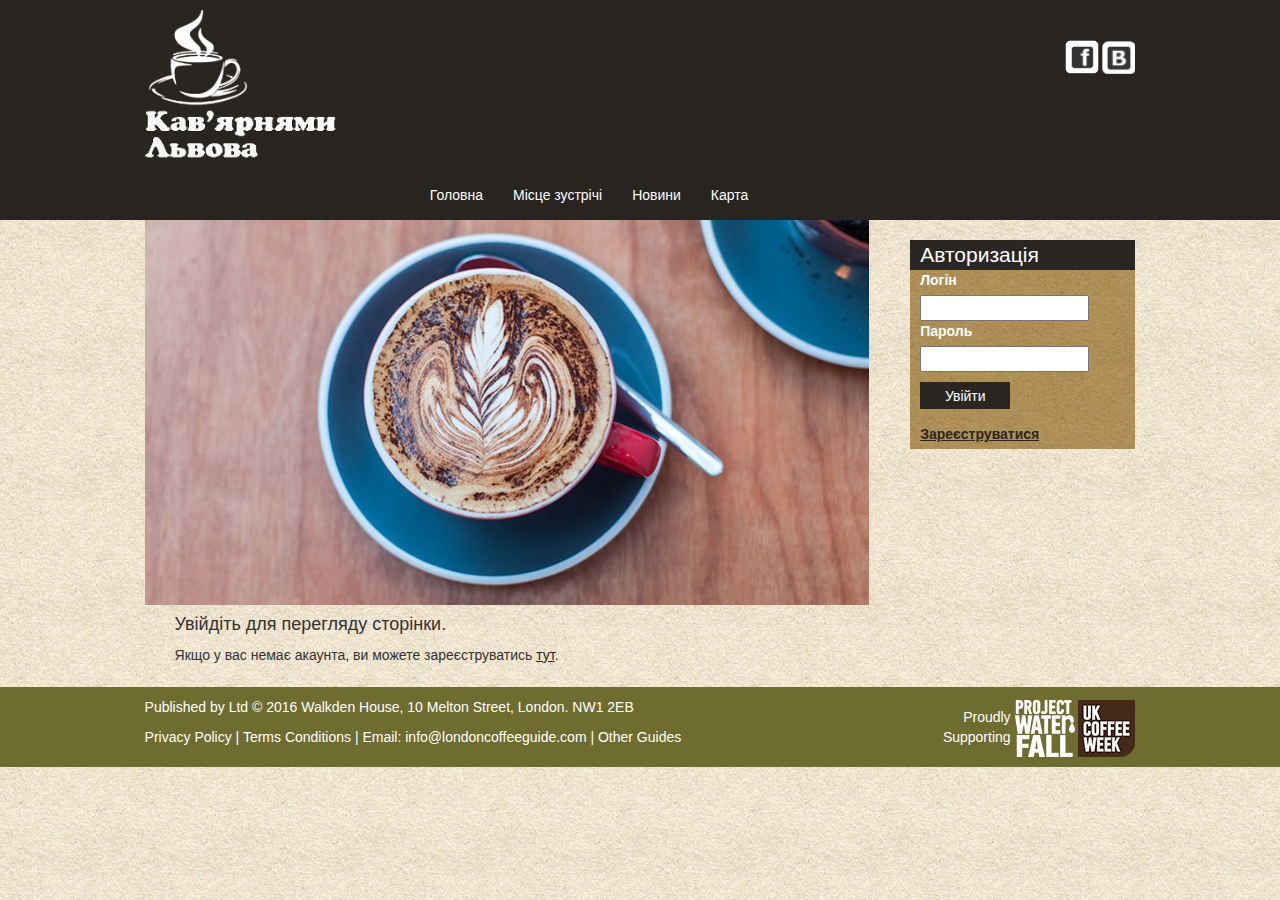
<file: index.html>
<!DOCTYPE html>
<html lang="ua">
<head>
  <meta charset="utf-8">
  <meta name="viewport" content="width=device-width, initial-scale=1">
    <title>Кав'ярнями Львова</title>
    <link rel="stylesheet" href="/style/bootstrap.min.css">
    <link rel="stylesheet" href="style/style.css">
    <meta name="viewport" content="width=device-width, initial-scale=1.0">
</head>
<body>
        <div class="container-frluid">
        <header>
            <div class="container my-container">
                <div class="row">
                    
                    <div class="col-lg-8 col-md-8 col-sm-6 col-xs-6">
                        <div class="logo"><a href="#"><img src="img/TheLondonCoffeeGuide.jpg"></a>  
                        </div>  
                    </div>
                    <div class="col-lg-4 col-md-4 col-sm-6 col-xs-6">
                        <div class="links">
                        <a href="#"><img src="img/Button-Fb.png"></a>
                        <a href="#"><img src="img/1.png"></a>
                        </div>    
                    </div>
                </div>
                <div class="row">
                <div class="col-lg-6 col-lg-offset-3 col-md-6 col-md-offset-3  col-sm-10 col-sm-offset-2 col-xs-10 col-xs-offset-2">
                        <div class="navbar navbar-default margin-0" role="navigation"> 
                             <button type="button" class="navbar-toggle" data-toggle="collapse" data-target="#bs-example-navbar-collapse-1">
            <span class="sr-only">Toggle navigation</span>
            <span class="icon-bar"></span>
            <span class="icon-bar"></span>
            <span class="icon-bar"></span>
                            </button>
                            <div class="collapse navbar-collapse" id="bs-example-navbar-collapse-1">
                            <ul class="nav navbar-nav">
                                <li><a href="/index.html" class="type-font padding-links" >Головна</a></li>
                                <li><a href="/coffee.html" class="type-font padding-links">Місце зустрічі</a> 
                                </li>
                                <li><a href="#" class="type-font padding-links" >Новини</a></li>
                                <li><a href="/map.html" class="type-font padding-links" >Карта</a></li>        
                            </ul>
                            </div>  
                        </div>
                    </div>
                </div>
            </div>
        </header>
            <section class="">
                <div class="container  my-container">
                    <div class="row">
                        <div class="col-lg-9">
                            <article><img src="img/LCG15-homepage-images_0006_Layer-16.jpg">
                            <h4>Увійдіть для перегляду сторінки.</h4>
                            <p>Якщо у вас немає акаунта, ви можете зареєструватись <a href="#" class="font-link">тут</a>.</p></article>
                        </div>
                        <div class="col-lg-3">
                            <form>
                                <legend>Авторизація</legend>
                                <div class="form-group">
                                <label>Логін</label></br>
                                <input type="text" name="username"></br>
                                <label>Пароль</label></br>
                        <input type="text" name="password"></br>
                     
                <input class="login" type="submit" value="Увійти"> </div>
                        <label><a href="#" class="font-link">Зареєструватися</a></label>
                               
                            </form>
                        </div>
                    </div>
                </div>
            </section>
                  
            
        
        <footer>
            <div class="container my-container">
                <div class="row">
                    <div class="col-lg-8">
                <div class="info">
                <p>Published by  Ltd © 2016 Walkden House, 10 Melton Street, London. NW1 2EB</p>
                <p>Privacy Policy | Terms  Conditions | Email: info@londoncoffeeguide.com | Other Guides</p>
                </div>
            </div>
                    <div class="col-lg-4">
                <div class="supporting">
                <p>Proudly <br/> Supporting</p>
                <img src="img/Sponsor-ProjectWaterfall.png">
                <img src="img/Sponsor-UKCoffeeWeek.png">
                </div>
            </div>
                </div>
            </div>
        </footer>
    </div>
    
    <script src="js/jquery-1.12.0.min.js"></script>
    <script src="js/bootstrap.min.js"></script>
</body>
</html>
</file>
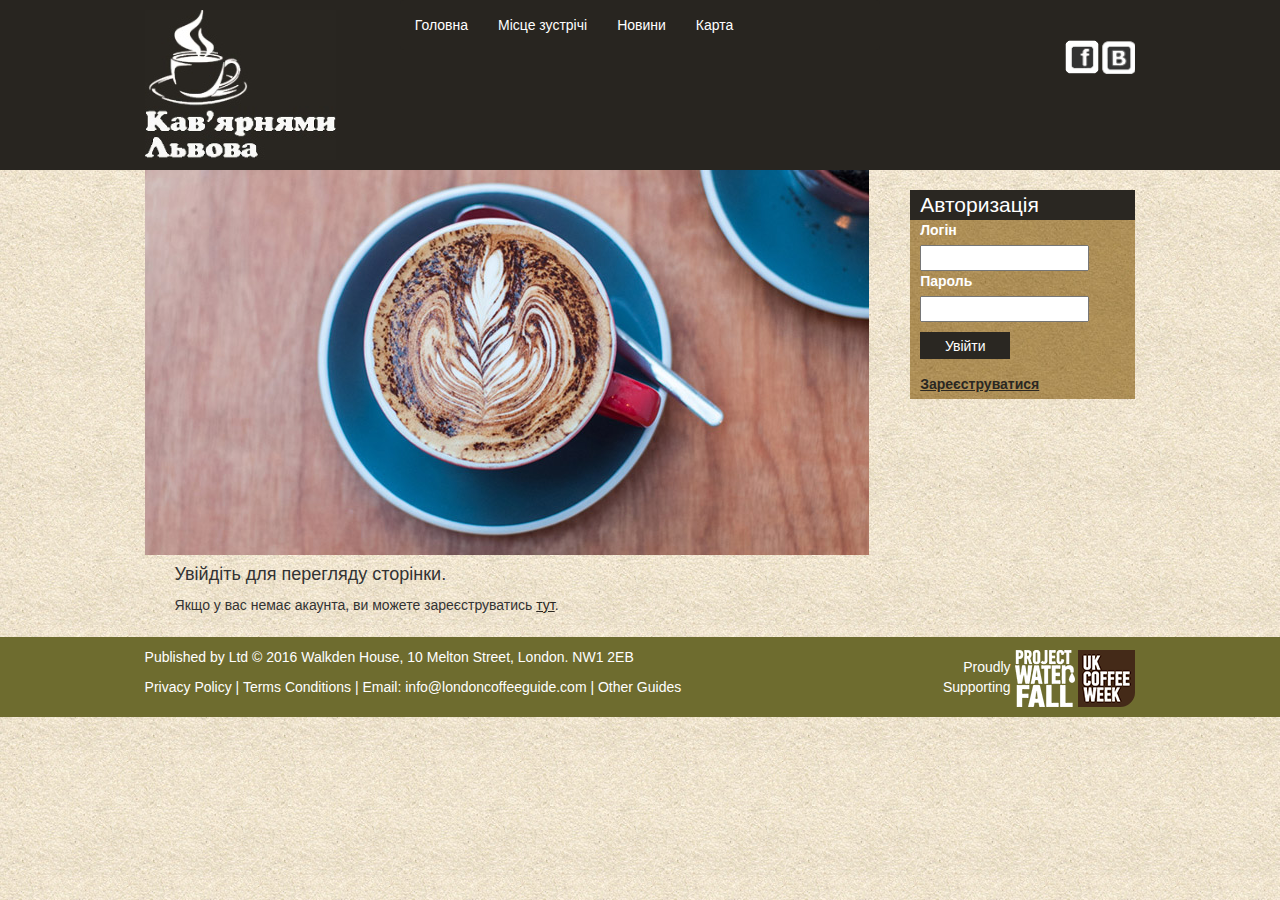
<file: coffee.html>
<!DOCTYPE html>
<html lang="ua">
<head>
  <meta charset="utf-8">
  <meta name="viewport" content="width=device-width, initial-scale=1">
    <title>Кав'ярнями Львова</title>
    <link rel="stylesheet" href="/style/bootstrap.min.css">
    <link rel="stylesheet" href="style/style.css">
</head>
<body>
        <div class="container-frluid">
        <header>
            <div class="container my-container">
                <div class="row">
                    <div class="col-lg-3">
                        <div class="logo"><a href="#"><img src="img/TheLondonCoffeeGuide.jpg"></a>  
                        </div>  
                    </div>
                    <div class="col-lg-6">
                        <div class="navbar navbar-default margin-0" role="navigation"> 
                            <ul class="nav navbar-nav">
                                <li><a href="/index.html" class="type-font padding-links" >Головна</a></li>
                                <li><a href="/coffee.html" class="type-font padding-links">Місце зустрічі</a> 
                                </li>
                                <li><a href="#" class="type-font padding-links" >Новини</a></li>
                                <li><a href="/map.html" class="type-font padding-links" >Карта</a></li>        
                            </ul>
                                
                        </div>
                    </div>
                    <div class="col-lg-3">
                        <div class="links">
                        <a href="#"><img src="img/Button-Fb.png"></a>
                        <a href="#"><img src="img/1.png"></a>
                        </div>    
                    </div>
                </div>
            </div>
        </header>
            
            
            <section class="">
                <div class="container  my-container">
                    <div class="row">
                        <div class="col-lg-9">
                            <article><img src="img/LCG15-homepage-images_0006_Layer-16.jpg">
                            <h4>Увійдіть для перегляду сторінки.</h4>
                            <p>Якщо у вас немає акаунта, ви можете зареєструватись <a href="#" class="font-link">тут</a>.</p></article>
                        </div>
                        <div class="col-lg-3">
                            <form>
                                <legend>Авторизація</legend>
                                <div class="form-group">
                                <label>Логін</label></br>
                                <input type="text" name="username"></br>
                                <label>Пароль</label></br>
                        <input type="text" name="password"></br>
                     
                <input class="login" type="submit" value="Увійти"> </div>
                        <label><a href="#" class="font-link">Зареєструватися</a></label>
                               
                            </form>
                        </div>
                    </div>
                </div>
            </section>
                  
            
        
        <footer>
            <div class="container my-container">
                <div class="row">
                    <div class="col-lg-8">
                <div class="info">
                <p>Published by  Ltd © 2016 Walkden House, 10 Melton Street, London. NW1 2EB</p>
                <p>Privacy Policy | Terms  Conditions | Email: info@londoncoffeeguide.com | Other Guides</p>
                </div>
            </div>
                    <div class="col-lg-4">
                <div class="supporting">
                <p>Proudly <br/> Supporting</p>
                <img src="img/Sponsor-ProjectWaterfall.png">
                <img src="img/Sponsor-UKCoffeeWeek.png">
                </div>
            </div>
                </div>
            </div>
        </footer>
    </div>
    
    <script src="js/jquery-1.12.0.min.js"></script>
    <script src="js/bootstrap.min.js"></script>
</body>
</html>
</file>
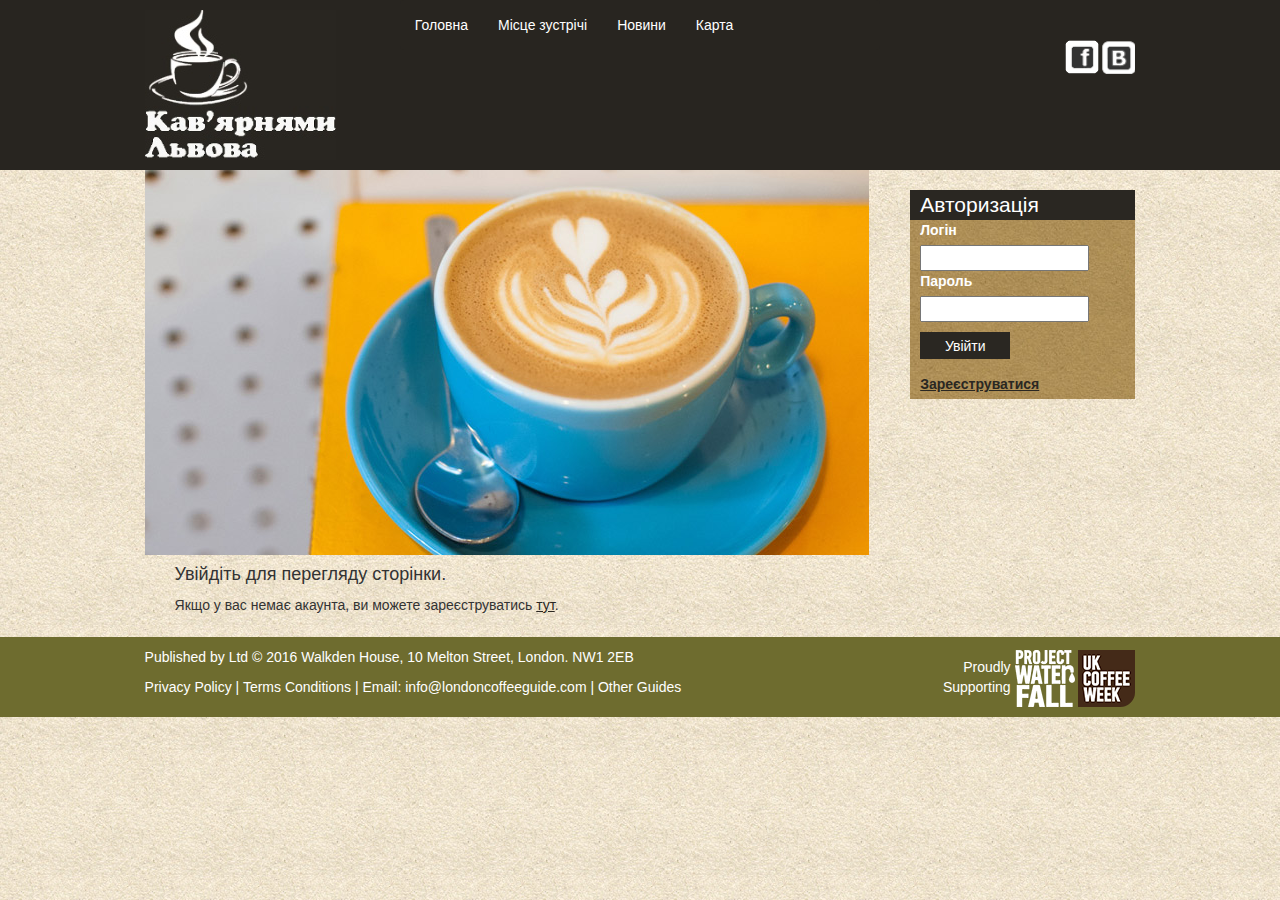
<file: map.html>
<!DOCTYPE html>
<html lang="ua">
<head>
  <meta charset="utf-8">
  <meta name="viewport" content="width=device-width, initial-scale=1">
    <title>Кав'ярнями Львова</title>
    <link rel="stylesheet" href="/style/bootstrap.min.css">
    <link rel="stylesheet" href="style/style.css">
</head>
<body>
        <div class="container-frluid">
        <header>
            <div class="container my-container">
                <div class="row">
                    <div class="col-lg-3">
                        <div class="logo"><a href="#"><img src="img/TheLondonCoffeeGuide.jpg"></a>  
                        </div>  
                    </div>
                    <div class="col-lg-6">
                        <div class="navbar navbar-default margin-0" role="navigation"> 
                        <ul class="nav navbar-nav">
                                <li><a href="/index.html" class="type-font padding-links" >Головна</a></li>
                                <li><a href="/coffee.html" class="type-font padding-links">Місце зустрічі</a> 
                                </li>
                                <li><a href="#" class="type-font padding-links" >Новини</a></li>
                                <li><a href="/map.html" class="type-font padding-links" >Карта</a></li>        
                            </ul>
                                
                        </div>
                    </div>
                    <div class="col-lg-3">
                        <div class="links">
                        <a href="#"><img src="img/Button-Fb.png"></a>
                        <a href="#"><img src="img/1.png"></a>
                        </div>    
                    </div>
                </div>
            </div>
        </header>
            <section class="">
                <div class="container  my-container">
                    <div class="row">
                        <div class="col-lg-9">
                            <article><img src="/img/LCG15-homepage-images_0009_Layer-2.jpg">
                            <h4>Увійдіть для перегляду сторінки.</h4>
                            <p>Якщо у вас немає акаунта, ви можете зареєструватись <a href="#" class="font-link">тут</a>.</p></article>
                        </div>
                        <div class="col-lg-3">
                            <form>
                                <legend>Авторизація</legend>
                                <div class="form-group">
                                <label>Логін</label></br>
                                <input type="text" name="username"></br>
                                <label>Пароль</label></br>
                        <input type="text" name="password"></br>
                     
                <input class="login" type="submit" value="Увійти"> </div>
                        <label><a href="#" class="font-link">Зареєструватися</a></label>
                               
                            </form>
                        </div>
                    </div>
                </div>
            </section>
                  
            
        
        <footer>
            <div class="container my-container">
                <div class="row">
                    <div class="col-lg-8">
                <div class="info">
                <p>Published by  Ltd © 2016 Walkden House, 10 Melton Street, London. NW1 2EB</p>
                <p>Privacy Policy | Terms  Conditions | Email: info@londoncoffeeguide.com | Other Guides</p>
                </div>
            </div>
                    <div class="col-lg-4">
                <div class="supporting">
                <p>Proudly <br/> Supporting</p>
                <img src="img/Sponsor-ProjectWaterfall.png">
                <img src="img/Sponsor-UKCoffeeWeek.png">
                </div>
            </div>
                </div>
            </div>
        </footer>
    </div>
    
    <script src="js/jquery-1.12.0.min.js"></script>
    <script src="js/bootstrap.min.js"></script>
</body>
</html>
</file>
<file: style/style.css>
body{
    background-image:url(/img/Paper-BG.jpg); 
}
.container.my-container{
    padding: 0 7%;
}

header{
    position: relative;
    background-color: #282520;
}

header .logo{
    float: left;
    margin: 10px 0; 
}

header .links{
    float: right;
    margin-top: 40px;
}




.margin-0 {
    border: 0;
    margin-bottom: 0;
    margin-top: 0px;
    background-color: #282520;
}

.navbar-default .navbar-nav > li > a {
    color: #ffffff; }

.navbar-default .navbar-nav > li > a:hover,
.navbar-default .navbar-nav > li > a:focus{
    color: #b08948;
    border-bottom: 3px solid #eadfc9;
    background-color: #282520;
    width: auto;
}
.navbar-default .navbar-nav > .open > a, 
.navbar-default .navbar-nav > .open > a:hover, 
.navbar-default .navbar-nav > .open > a:focus {
    color: #b08948;
    background-color: #282520;
}
/*
.dropdown-menu{
    background-color: #282520;
}
.dropdown-menu > li > a {
    color: #ffffff; }
.dropdown-menu > li > a:hover,
.dropdown-menu > li > a:focus{
    color: #b08948;
    border-bottom: 2px solid #eadfc9;
    background-color: #282520;
    padding-bottom: 1px;
}
*/

article p, 
h4 {
    padding-left:30px;
}


form{
    background-image: url(/img/Paper-Yellow.jpg);
    
    margin-top: 20px;
    color: #ffffff;
    
}
form legend{
    color: #ffffff;
    border-bottom: 0;
    background-color: #2a2722;
    margin-bottom: 0px;
    padding-left: 10px;
    
}

form label{  
    padding-left: 10px;
}
form input{
    margin-left: 10px;
    margin-right: 20px;
    width: 75%;
    color: #2a2722;
}

form input.login{
     background-color: #2a2722;
    border: 0;
    margin-top: 10px;
    width: 40%;
    height: 27px;
    color: #fff;
}
.form-group{
    padding-right: 0px;   
}
.font-link{
    text-decoration: underline;
    color: #2a2722;
}
/*
form button{
    background-color: #2a2722;
    margin-left: 10px;
    border: 0;
    margin-bottom: 10px;
    width: 75px;
    height: 30px;
}
*/




footer{
    margin-top: 20px;
    position: relative;
    bottom: 8px;
    height: 80px;
    background-color: #6e6c2f;
    color: #ffffff;
}
footer .info{
    float: left;
    margin-top: 10px;
   
}
footer .supporting{
    float: right;
}
footer .supporting p{
    text-align: right;
    padding-top: 20px;
    display: inline-block; 
}
footer .supporting img{
    margin-bottom: 20px;
}
</file>
